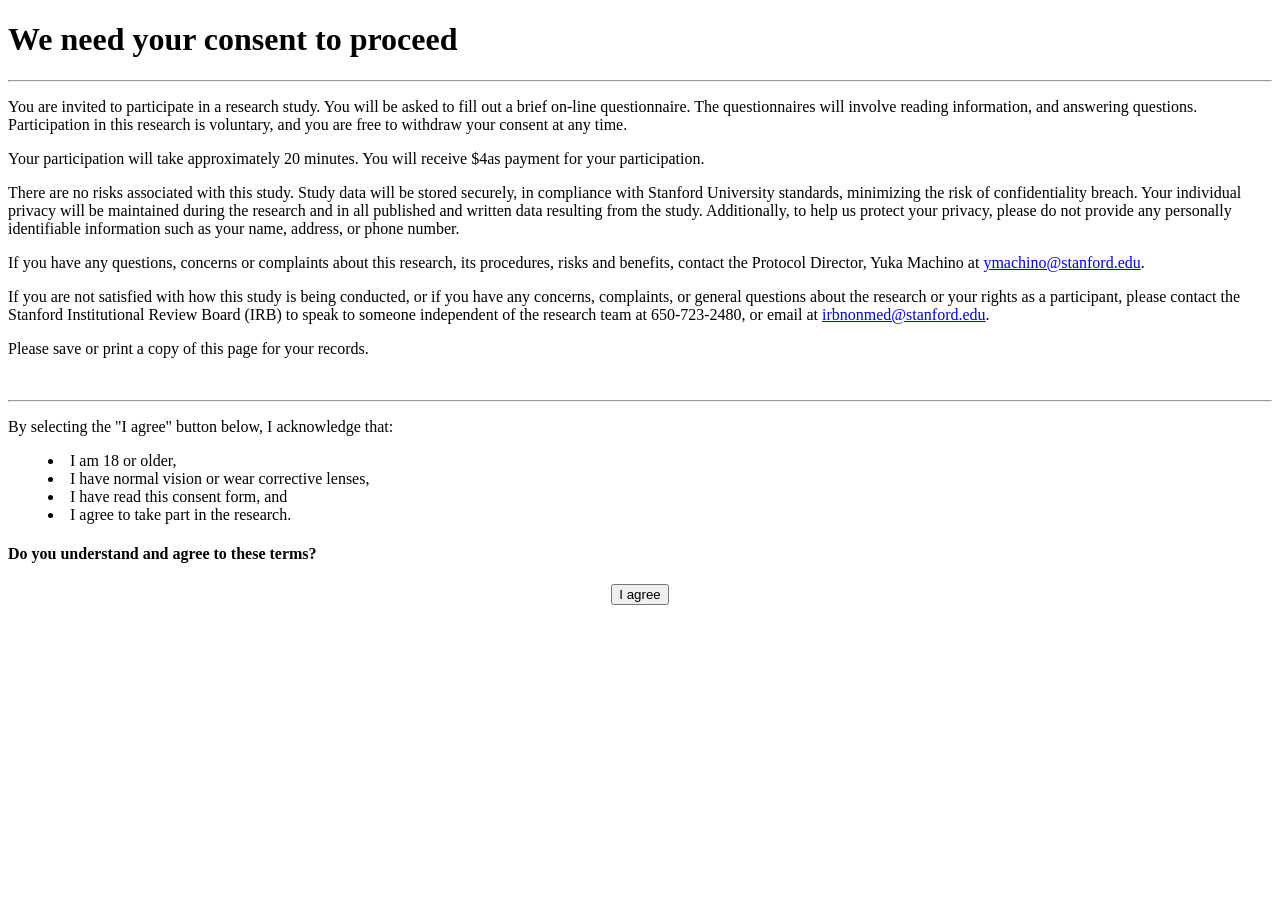
<file: consent.html>
<!DOCTYPE html>
<!-- 
  The consent.html displays the text of your IRB-approved
  consent form.  Even if you are not required to provide
  a consent form, it is helpful to use this form to 
  describe what people can do if an error comes up, etc...
​
-->
<html>
    <head>
        <meta charset="utf-8" />
        <title>Psychology Experiment - Informed Consent Form</title>
        <link rel="icon" href="/static/favicon.ico" />
		<style>
			@media print {
				body * {
					visibility: hidden;
				}
				.legal, .legal * {
					visibility: visible;
				}
				.legal {
					position: absolute;
					left: 0;
					top: 0;
					overflow:visible;
				} 
			}
		</style>
    </head>
    <body>
        <div class="container" id="container-consent">
            <div id="consent">
                <h1>We need your consent to proceed</h1>
                <hr />
          <p>You are invited to participate in a research study. You will be asked to fill out a brief on-line questionnaire. The questionnaires will involve reading information, and answering questions. Participation in this research is voluntary, and you are free to withdraw your consent at any time.</p>

          <p>Your participation will take approximately 20 minutes. You will receive $4as payment for your participation.</p>

          <p>There are no risks associated with this study. Study data will be stored securely, in compliance with Stanford University standards, minimizing the risk of confidentiality breach. Your individual privacy will be maintained during the research and in all published and written data resulting from the study. Additionally, to help us protect your privacy, please do not provide any personally identifiable information such as your name, address, or phone number.</p>

          <p>If you have any questions, concerns or complaints about this research, its procedures, risks and benefits, contact the Protocol Director, Yuka Machino at <a href="mailto:ymachino@stanford.edu"> ymachino@stanford.edu</a>.</p>
          <p>If you are not satisfied with how this study is being conducted, or if you have any concerns, complaints, or general questions about the research or your rights as a participant, please contact the Stanford Institutional Review Board (IRB) to speak to someone independent of the research team at 650-723-2480, or email at <a href="mailto:irbnonmed@stanford.edu"> irbnonmed@stanford.edu</a>.</p>
          <p>Please save or print a copy of this page for your records.</p>
        </div>
​        <hr />
        <p>By selecting the "I agree" button below, I
        acknowledge that:</p>
        <style>
            ul {
                list-style-position: inside;
            }
        </style>
        
        
        <ul>
            <li>I am 18 or older,</li>
	          <li>I have normal vision or wear corrective lenses,</li>
            <li>I have read this consent form, and</li>
            <li>I agree to take part in the research.</li>
        </ul>
        </div>

        <p><h4>Do you understand and agree to these terms?</h4></p>
                <center>
                    <button type="button" id="agree">I agree</button>
                </center>
                
            </div>
        </div>
    </body>
</html>
</file>
